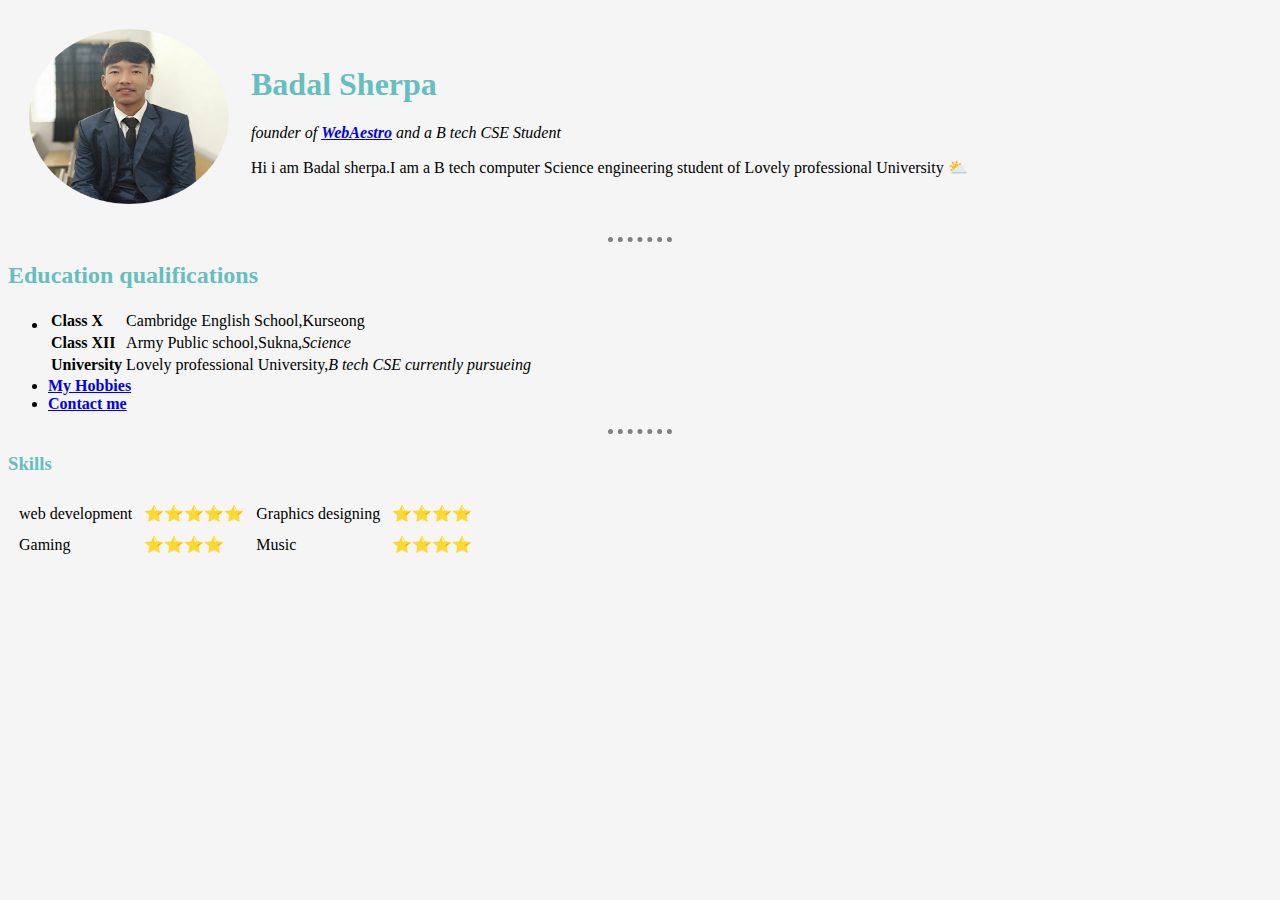
<file: index.html>
<!DOCTYPE html>
<html lang="en" dir="ltr">

<head>
  <meta charset="utf-8">
  <title>Badal Sherpa Personal site</title>
  <link rel="stylesheet" href="css/style.css">
</head>

<body>
  <table cellspacing=20px>
    <td><img src="images/Badal.png" alt="Sangay Changba Photo" / height="175px" width="200px">
    </td>
    <td>
      <h1>Badal Sherpa</h1>
      <p>
        <em>founder of <a href="https://yourbloggermaster.blogspot.com/"><b>WebAestro</b></a> and a B tech CSE Student</em>
      </p>
      <p>
        Hi i am Badal sherpa.I am a B tech computer Science engineering student of Lovely professional University
        ⛅
      </p>
    </td>
  </table>
  <hr size=2px />
  <h2>Education qualifications</h2>
  <ul>
    <li>
      <table>
        <tr>
          <td><b>Class X</b></td>
          <td>Cambridge English School,Kurseong</td>
        </tr>
        <tr>
          <td><b>Class XII</b></td>
          <td>Army Public school,Sukna,<em>Science</em></td>
        </tr>
        <tr>
          <td><b>University</b></td>
          <td>Lovely professional University,<em>B tech CSE currently pursueing</em></td>
        </tr>
      </table>
    </li>
    <li>
      <a href="hobbies.html"><b>My Hobbies</b></a></li>
    <li>
      <a href="Contact.html"><b>Contact me</b></a>
    </li>
  </ul>
  <hr>
  <h3>Skills</h3>
  <table>
    <tr>
      <table cellspacing=10px>
        <tr>
          <td>web development</td>
          <td>⭐⭐⭐⭐⭐</td>
          <td>Graphics designing</td>
          <td>⭐⭐⭐⭐</td>
        </tr>
        <tr>
          <td>Gaming</td>
          <td>⭐⭐⭐⭐</td>
          <td>Music</td>
          <td>⭐⭐⭐⭐</td>
        </tr>
      </table>
    </tr>
  </table>

</body>

</html>
</file>
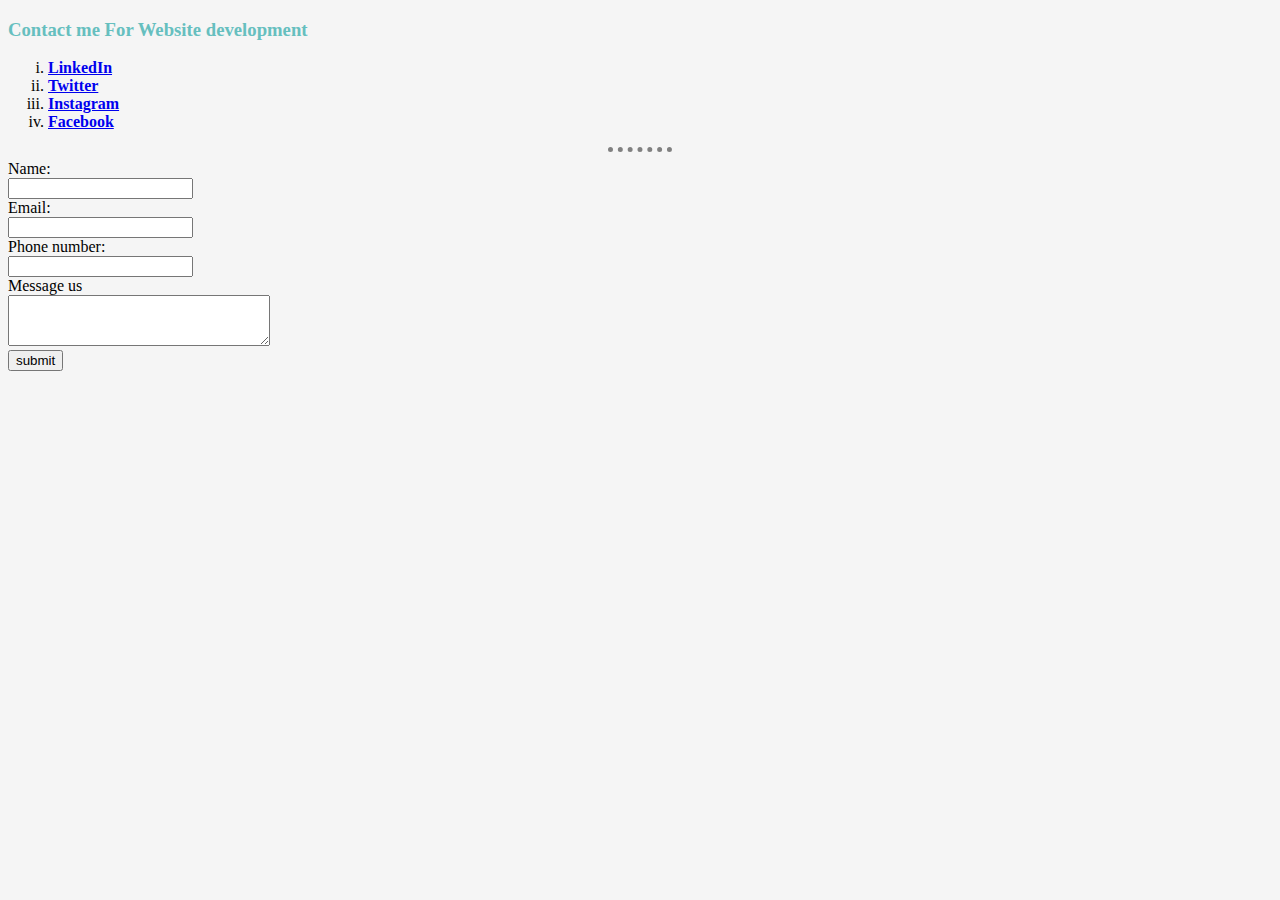
<file: Contact.html>
<!DOCTYPE html>
<html lang="en" dir="ltr">
  <head>
    <meta charset="utf-8">
    <title>Contact me</title>
    <link rel="stylesheet" href="css/style.css">
  </head>
  <body>
    <h3>Contact me For Website development</h3>
    <ol type="i">
      <li><a href="http://www.linkedin.com/in/badal-sherpa-5799a9196/"><b>LinkedIn</b></a></li>
        <li><a href="https://twitter.com/SherpaBadal"><b>Twitter</b></a></li>
      <li><a href="https://www.instagram.com/_sans7_/"><b>Instagram</b></a></li>
      <li><a href="https://www.facebook.com/sangay.chan/"><b>Facebook</b></a></li>
    </ol>
    <hr>
    <form action="mailto:sangay5chan@gmail.com?subject=Booking for Website development" method="post" enctype="text/plain">
      <label for="">Name:</label><br>
      <input type="text" name="Your Name" value=""><br>
      <label for="">Email:</label><br>
      <input type="email" name="Your Email" value=""><br>
      <label for="">Phone number:</label><br>
      <input type="number" name="Your phone number" value=""><br>
      <label for="">Message us</label><br>
      <textarea name="Message" rows="3" cols="30"></textarea><br>
      <input type="submit" name="" value="submit">
    </form>
  </body>
</html>
</file>
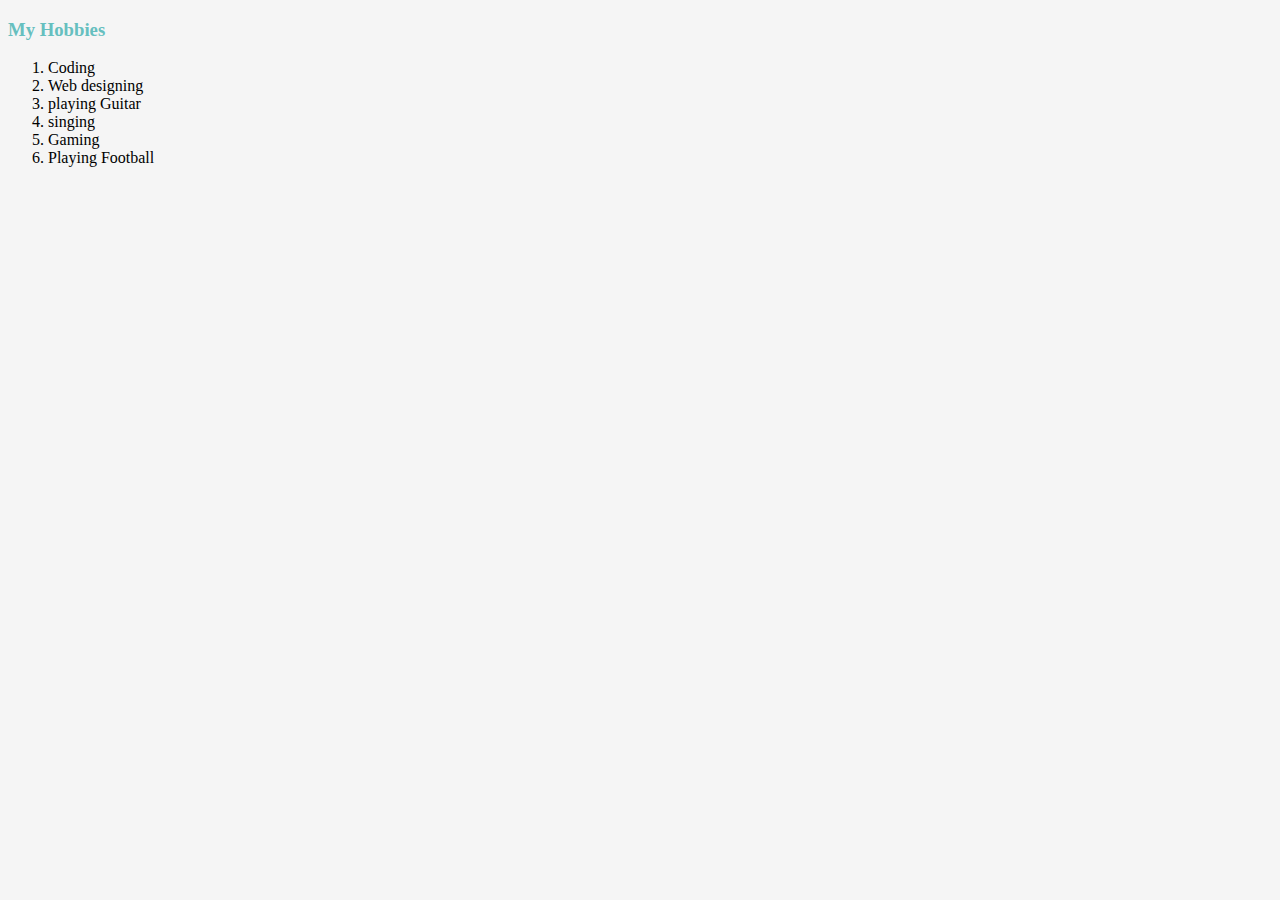
<file: hobbies.html>
<!DOCTYPE html>
<html lang="en" dir="ltr">
  <head>
    <meta charset="utf-8">
    <title>My hobbies</title>
    <link rel="stylesheet" href="css/style.css">
  </head>
  <body>
    <h3><strong>My Hobbies</strong></h3>
    <ol start="a">
      <li>
        Coding
      </li>
      <li>
        Web designing
      </li>
      <li>
        playing Guitar
      </li>
      <li>
        singing
      </li>
      <li>
        Gaming
      </li>
      <li>
        Playing Football
      </li>

    </ol>
    </p>

  </body>
</html>
</file>
<file: css/style.css>
body {
  background-color: whitesmoke;
}
hr{
  border-style: none;
  border-top-style: dotted;
  border-width:5px;
  border-color: grey;
  width: 5%

}
h1{
  color: #66BFBF;
}
h2{
  color: #66BFBF;
}
h3{
  color: #66BFBF;
}
</file>
